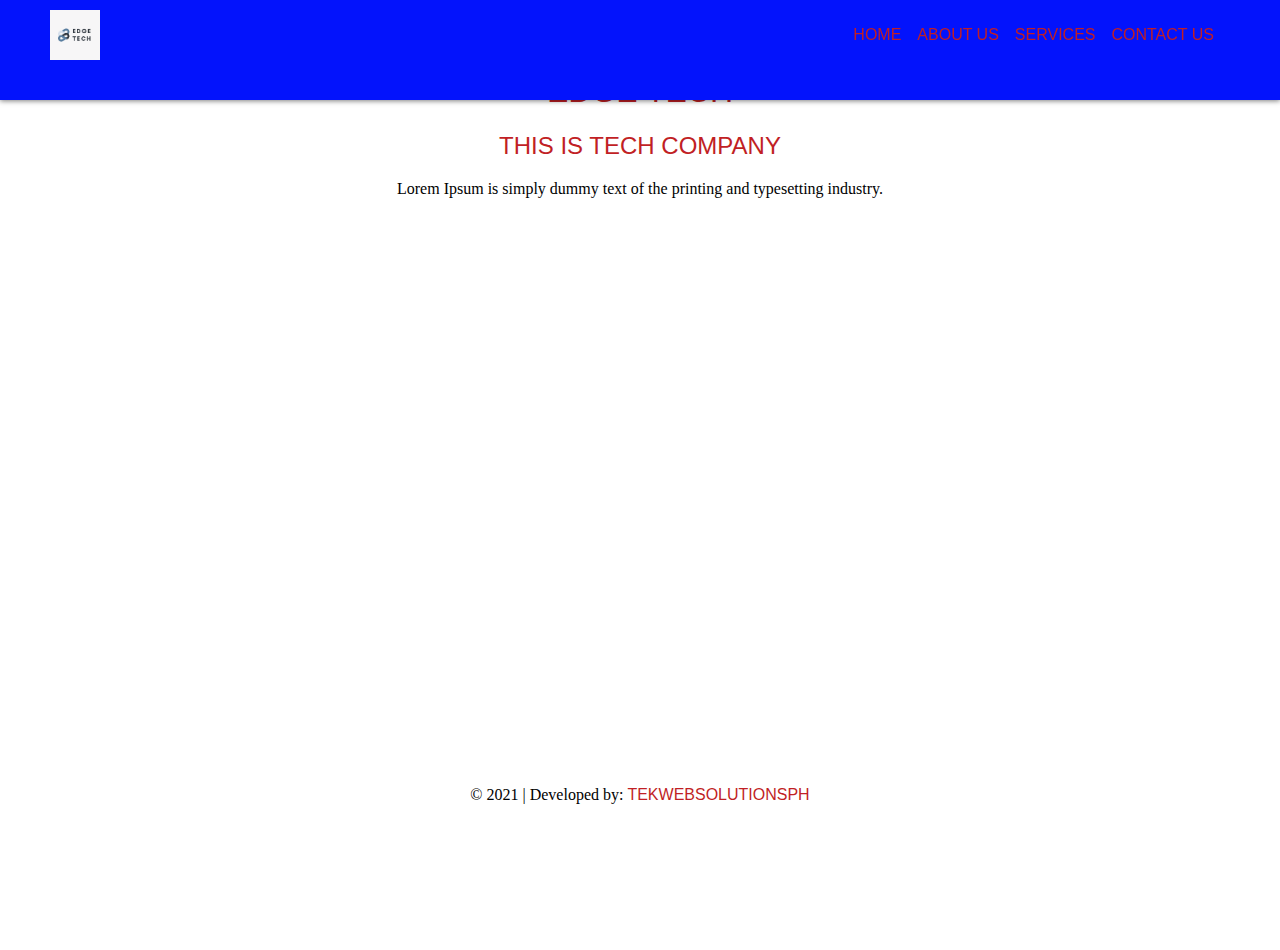
<file: index.html>
<!DOCTYPE html>
<html lang="en">
  <head>
    <!-- Required meta tags -->
    <meta author="Jonathan T. Estacio">
    <meta charset="utf-8">
    
    <!--Responsive setup-->
    <meta name="viewport" content="width=device-width, initial-scale=1, shrink-to-fit=no">

    <!--IE compatibility-->
    <meta http-equiv="X=UA=Compatible" content="ie=edge">

    <!--favicon-->
    <link rel="icon" type="image/png" href="./images/favicon.ico">

    <!--CSS link-->
    <link rel="stylesheet" type="text/css" href="style.css">

    <title>Home | Edge Tech</title>
  </head>

  <body>
	<header>
		<div id="logo">
			<img src="./images/logo.png">
		</div>
		<nav>
			<ul>
				<li><a href="index.html">Home</a></li>
        <li><a href="about.html">About Us</a></li>
        <li><a href="services.html">Services</a></li>
        <li><a href="contact.html">Contact Us</a></li>
			</ul>
		</nav>
	</header>	  	
    <!--Home-->
    <section id="home">
      <hr>
      <h1>Edge Tech</h1>
      <h2>This is tech company</h2>
      <p>Lorem Ipsum is simply dummy text of the printing and typesetting industry.</p>
    </section>
    <!--Footer-->
    <footer>
      <p>&copy; 2021 | Developed by: <a href="https://tekwebsolutionsph.com">tekwebsolutionsph</a></p>
    </footer>
  </body>
</html>
</file>
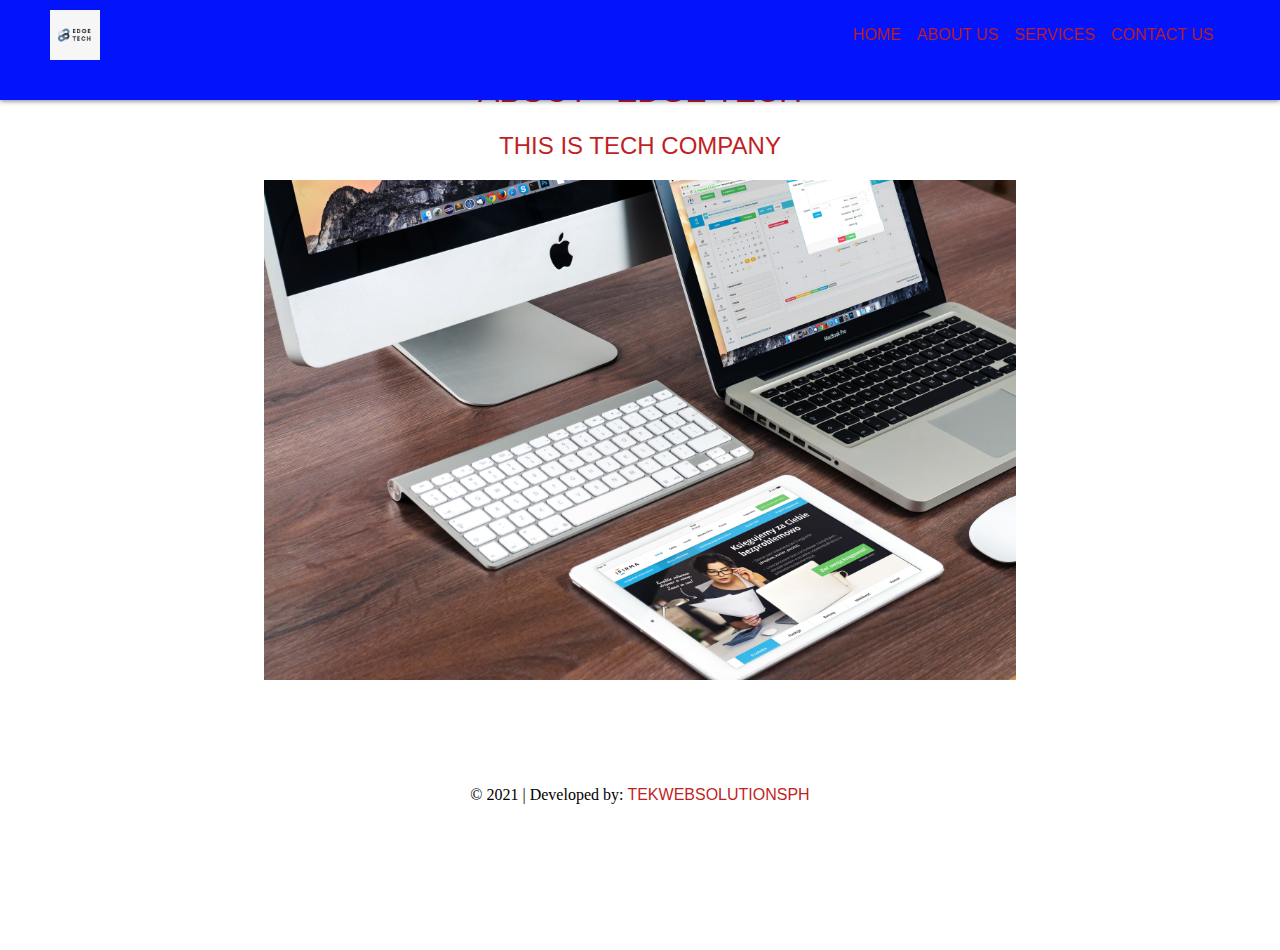
<file: about.html>
<!DOCTYPE html>
<html lang="en">
  <head>
    <!-- Required meta tags -->
    <meta author="Jonathan T. Estacio">
    <meta charset="utf-8">
    
    <!--Responsive setup-->
    <meta name="viewport" content="width=device-width, initial-scale=1, shrink-to-fit=no">

    <!--IE compatibility-->
    <meta http-equiv="X=UA=Compatible" content="ie=edge">

    <!--favicon-->
    <link rel="icon" type="image/png" href="./images/favicon.ico">

    <!--CSS link-->
    <link rel="stylesheet" type="text/css" href="style.css">

    <title>About Us | Edge Tech</title>
  </head>

  <body>
	<header>
		<div id="logo">
			<img src="./images/logo.png">
		</div>
		<nav>
			<ul>
				<li><a href="index.html">Home</a></li>
        <li><a href="about.html">About Us</a></li>
        <li><a href="services.html">Services</a></li>
        <li><a href="contact.html">Contact Us</a></li>
			</ul>
		</nav>
	</header>	  	
    <!--Home-->
    <section id="about">
      <hr>
      <h1>About  - Edge Tech</h1>
      <h2>This is tech company</h2>
      <img style="height: 500px" src="./images/banner1.jpg">
    </section>
    <!--Footer-->
    <footer>
      <p>&copy; 2021 | Developed by: <a href="https://tekwebsolutionsph.com">tekwebsolutionsph</a></p>
    </footer>
  </body>
</html>
</file>
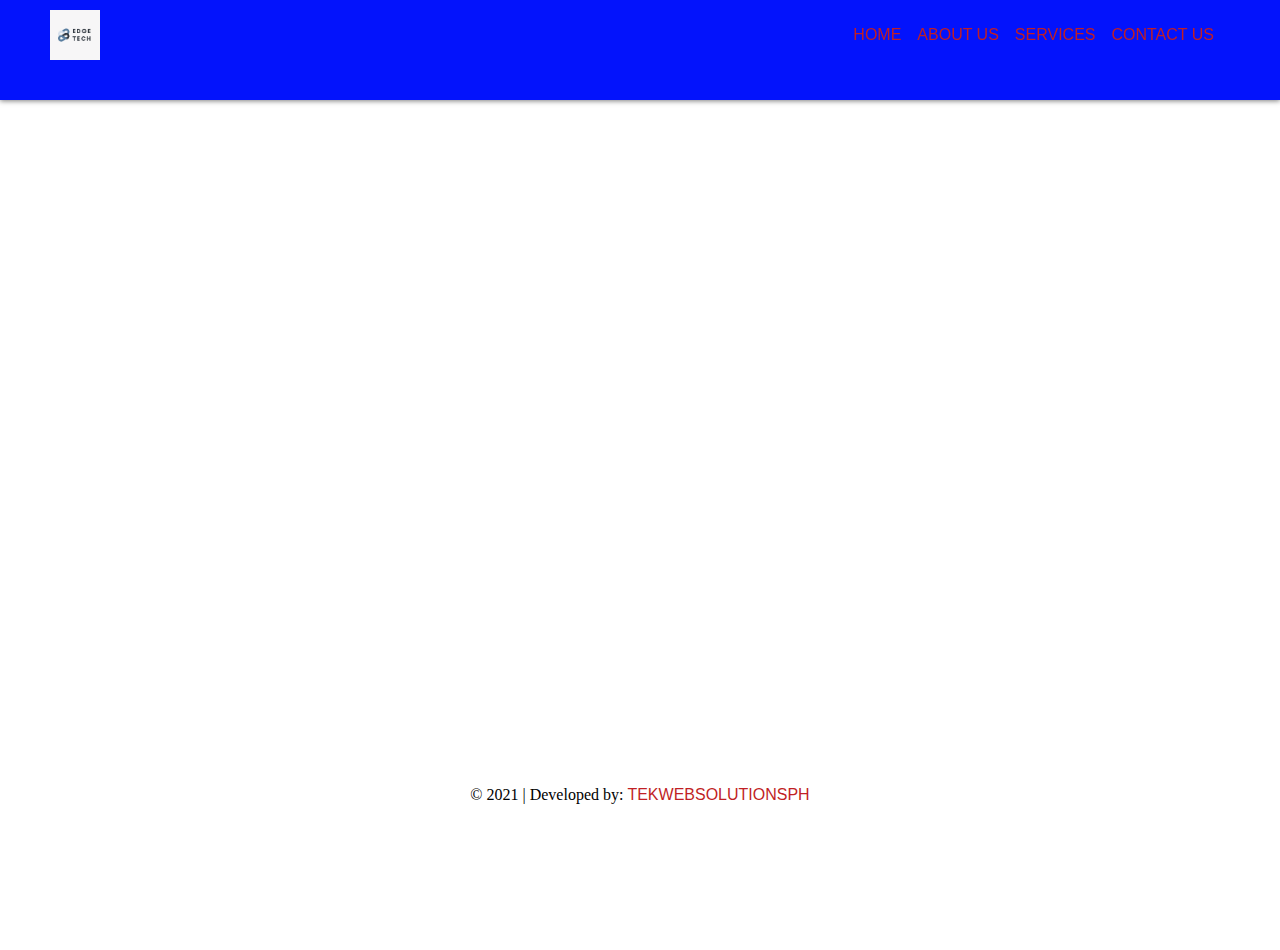
<file: services.html>
<!DOCTYPE html>
<html lang="en">
  <head>
    <!-- Required meta tags -->
    <meta author="Jonathan T. Estacio">
    <meta charset="utf-8">
    
    <!--Responsive setup-->
    <meta name="viewport" content="width=device-width, initial-scale=1, shrink-to-fit=no">

    <!--IE compatibility-->
    <meta http-equiv="X=UA=Compatible" content="ie=edge">

    <!--favicon-->
    <link rel="icon" type="image/png" href="./images/favicon.ico">

    <!--CSS link-->
    <link rel="stylesheet" type="text/css" href="style.css">

    <title>Services | Edge Tech</title>
  </head>

  <body>
	<header>
		<div id="logo">
			<img src="./images/logo.png">
		</div>
		<nav>
			<ul>
				<li><a href="index.html">Home</a></li>
        <li><a href="about.html">About Us</a></li>
        <li><a href="services.html">Services</a></li>
        <li><a href="contact.html">Contact Us</a></li>
			</ul>
		</nav>
	</header>	  	
    <!--Home-->
    <section id="services">

      
    </section>
    <!--Footer-->
    <footer>
      <p>&copy; 2021 | Developed by: <a href="https://tekwebsolutionsph.com">tekwebsolutionsph</a></p>
    </footer>
  </body>
</html>
</file>
<file: style.css>
html, body {
	margin: 0;
	padding: 0;
	height: 100%;
	text-align: center;
}

section {
	min-height: 100%;
}

a {
	text-decoration: none;
}

li {
	list-style-type: none;
}

h1, h2, a {
	font-family: 'Myriad Pro', sans-serif;
	font-weight: 500;
	color: #c11f25;
	text-transform: uppercase;
}
/*
hr {
	width: 30px;
	height: 3px;
	background: #492468;
	margin: 100px;
}
*/
#logo, li, img {
	transition: all 1s;
	-webkit-transition: all 1s;
	-moz-transition; all 1s;
}

/*HEADER*/
header {
	width: 100%;
	height: 100px;
	position: fixed;
	top: 0;
	left: 0;
	background: #0313fc;
	box-shadow: 0 1px 5px rgba(0, 0, 0, 0.5);
	z-index: 1;
}

#logo {
	width: 50px;
	float: left;
	margin: 10px 0 0 50px;
}
#logo img {
	width: 100%;
}

#logo: hover {
	opacity: 0.5;
}

header nav {
	float: right;
	margin: 10px 50px 0 0;	
}

header nav ul li {
	float: left;
	margin-right: 16px;
	font-size: 16px;
}

header nav ul li:hover {
	padding-top: 5px;
}
section {
	margin-top: 50px;
	min-height: 80%;
}
</file>
